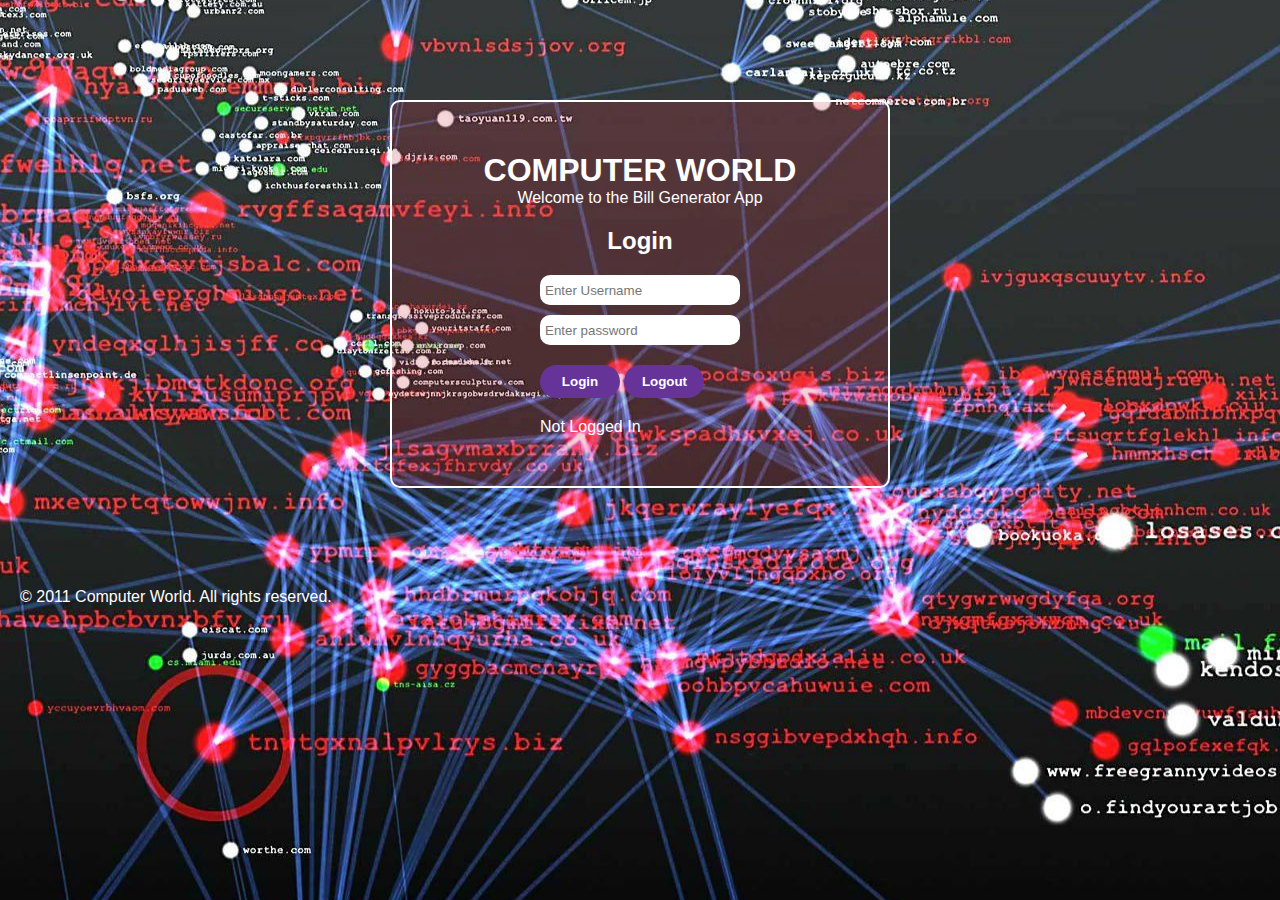
<file: index.html>
<!DOCTYPE html>
<html lang="en">

<head>
    <meta charset="UTF-8">
    <meta name="viewport" content="width=device-width, initial-scale=1.0">
    <title>Yogesh Mobile Shop</title>
    <link rel="stylesheet" href="style.css">
    <script src="script.js"></script>
</head>

<body>
    <header id="header">
        <h1>COMPUTER WORLD</h1>
        <p>Welcome to the Bill Generator App</p>
        <h2>Login</h2>
        <div class="auth">
            <input class="input-width" type="text" id="username" placeholder="Enter Username"><br>
            <input class="input-width" type="password" id="password" placeholder="Enter password"><br>
            <button class="btn" onclick="login()">Login</button>
            <button class="btn" onclick="logout()">Logout</button>
            <p id="status">Not Logged In</p>
        </div>
    </header>

    <fieldset id="login-fieldset">
        <!-- <legend>Bill Generator</legend> -->
        <form action="bill.html" onsubmit="return getdata()" method="get" autocomplete="off">
            <table>
                <tr>
                    <td><label for="name">Name</label></td>
                    <td><input class="input-width" placeholder=" Name" type="text" name="name" id="name"></td>
                </tr>
                <tr>
                    <td><label for="address">Address</label></td>
                    <td><input class="input-width" placeholder=" Address" type="text" name="address" id="address"></td>
                </tr>
                <tr>
                    <td><label for="contact">Contact No.</label></td>
                    <td><input class="input-width" placeholder=" Mobile No." type="text" name="contact" id="contact">
                    </td>
                </tr>
                <tr>
                    <td><label for="imei">IMEI/Sr No.</label></td>
                    <td><input class="input-width" placeholder=" IMEI/Sr No." type="text" name="imei" id="imei"></td>
                </tr>
                <tr>
                    <td><label for="item">Item Name</label></td>
                    <td><input class="input-width" placeholder=" Item Name" type="text" name="item" id="item"></td>
                </tr>
                <tr>
                    <td><label for="qty">Qty.</label></td>
                    <td><input class="input-width" placeholder=" Quantity" type="text" name="qty" id="qty"></td>
                </tr>
                <tr>
                    <td><label for="price">Price</label></td>
                    <td><input class="input-width" placeholder=" Price" type="text" name="price" id="price"></td>
                </tr>
                <tr>
                    <td><label for="gst">GST</label></td>
                    <td><input class="input-width" placeholder=" GST" type="text" name="gst" id="gst"></td>
                </tr>
                <tr>
                    <td></td>
                    <td><Button class="input-width">Submit</Button></td>
                </tr>
            </table>
        </form>
    </fieldset>
    <footer>
        <p>© 2011 Computer World. All rights reserved.</p>
    </footer>
</body>

</html>
</file>
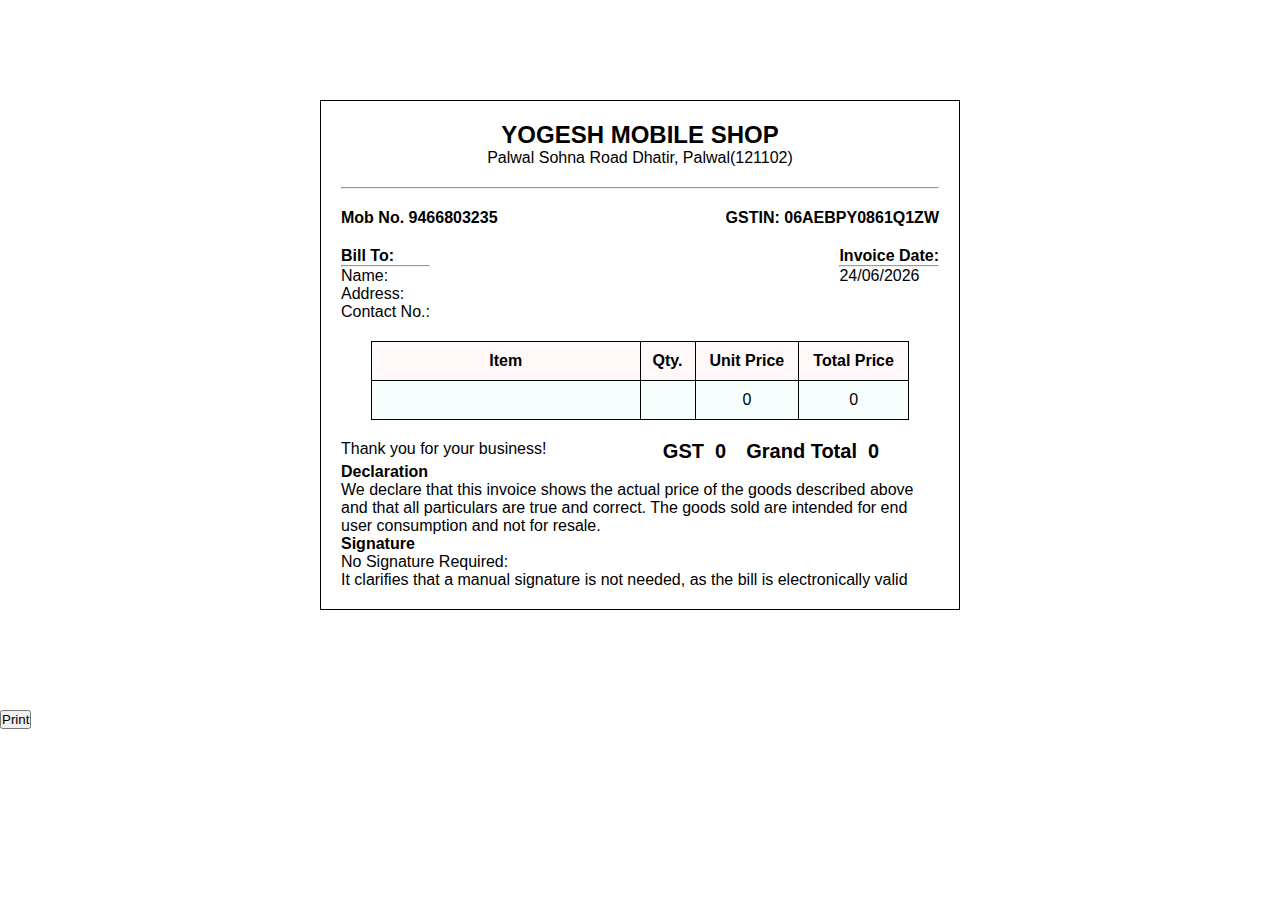
<file: bill.html>
<!DOCTYPE html>
<html lang="en">

<head>
    <meta charset="UTF-8">
    <meta name="viewport" content="width=device-width, initial-scale=1.0">
    <title>Bill</title>
    <link rel="stylesheet" href="bill.css">
</head>

<body>
    <div class="container">
        <div class="name-heading">
            <h2>YOGESH MOBILE SHOP</h2>
            <p>Palwal Sohna Road Dhatir, Palwal(121102)</p>
        </div>
        <hr>
        <div class="header">
            <h4>Mob No. 9466803235</h4>
            <h4>GSTIN: 06AEBPY0861Q1ZW</h4>
        </div>
        <div class="client-details-wraper">
            <div class="client-details">
                <h4>Bill To:</h4>
                <hr>
                <span>Name: </span><span id="name">Demo</span>
                <br>
                <span>Address: </span><span id="address">test</span>
                <br>
                <span>Contact No.: </span><span id="contact">0123456789</span>
            </div>
            <div class="date">
                <h4>Invoice Date: </h4>
                <hr>
                <p id="date">12/12/12</p>
            </div>
        </div>
        <div class="item-table">
            <table>
                <tr>
                    <th>Item</th>
                    <th>Qty.</th>
                    <th>Unit Price</th>
                    <th>Total Price</th>
                </tr>
                <tr>
                    <td id="item">demo....</td>
                    <td id="qty">demo....</td>
                    <td id="price">demo....</td>
                    <td id="total-price">demo....</td>
                </tr>
                <tr>
                    <!-- <td></td> -->
                    <!-- <td></td> -->
                    <!-- <td></td> -->
                    <!-- <td></td> -->
                </tr>
                <tr>
                    <!-- <td></td> -->
                    <!-- <td></td> -->
                    <!-- <td></td> -->
                    <!-- <td></td> -->
                </tr>
                <tr>
                    <!-- <td></td> -->
                    <!-- <td></td> -->
                    <!-- <td></td> -->
                    <!-- <td></td> -->
                </tr>
            </table>
        </div>
        <div class="thank-you">
            <p>Thank you for your business! </p>
            <div class="total">
                <p>GST &nbsp;<span id="gst">Demo</span></p>
                <p>Grand Total &nbsp;<span id="grand-total">Demo</span></p>
            </div>
        </div>
        <div class="footer">
            <div class="declaration">
                <h4>Declaration</h4>
                We declare that this invoice shows the actual price of the goods described above and that all particulars are true and correct. The goods sold are intended for end user consumption and not for resale.
            </div>
            <div class="signature">
                <h4>Signature</h4>
                <p class="signature-text">No Signature Required:
                    <br>It clarifies that a manual signature is not needed, as the bill is electronically valid
                </p>
            </div>
        </div>
    </div>
    <button class="printbtn" id="printbtn">Print</button>
    <script src="bill.js"></script>
</body>

</html>
</file>
<file: style.css>
*{
    margin: 0px;
    padding: 0px;
    box-sizing: border-box;
    font-family: 'Segoe UI', Tahoma, Geneva, Verdana, sans-serif;
    /* background-color: black; */
}

body{
    color: white;
    background-image: url(674897.jpg);
    background-repeat: no-repeat;
    background-position: center;
    background-size: auto;
    /* filter: blur(1px); */

}

#header{
    width: 500px;
    margin: 100px auto;
    display: flex;
    flex-direction: column;
    justify-content: center;
    align-items: center;
    border: 2px solid white;
    border-radius: 10px;
    padding: 50px;
    background-color: rgba(218, 56, 75, 0.205);
}

#header h2{
    margin: 20px;
}
#login-fieldset{
    display: none;
}

fieldset{
    width: 30%;
    padding: 50px;
    border: none;
    margin: 100px auto 0px auto;
    border-radius: 10px;
    display: flex;
    align-items: center;
    justify-content: center;
    /* background-image: url(674897.jpg); */
    background-repeat: no-repeat;
    background-position: center;
    position: relative;
    box-shadow: 0 0 10px;
}


fieldset::before{
    content: "";
    position: absolute;
    top: 0;
    bottom: 0;
    left: 0;
    right: 0;
    background-image: url(674897.jpg);
    background-position: inherit;
    filter: blur(2px);
    z-index: -1;
}

fieldset:hover::after{
    content: "";
    background-image: conic-gradient(red,blue,red);
    border-radius: 20px;
    position: absolute;
    z-index: -2;
    width: 100%;
    height: 100%;
    padding: 10px;
    filter: blur(2px);
    border: none;
    top: -10px;
    right: -10px;
}


/* legend{
    text-align: center;
} */

.input-width{
    width: 200px;
    border-radius: 10px;
    height: 30px;
    border: transparent;
    padding: 5px;
}

#username{
    margin-bottom: 10px;

}

td{
    padding: 10px;
}

.btn{
    background-color: rebeccapurple;
    border: none;
    width: 6em;
    height: 2.5em;
    border-radius: 20px;
    color: white;
    font-weight: bold;
    margin: 20px 0;
    cursor: pointer;
}

footer{
    margin: 20px ;
}
</file>
<file: bill.css>
*{
    margin: 0px;
    padding: 0px;
    box-sizing: border-box;
}

body{
    font-family: 'Gill Sans', 'Gill Sans MT', Calibri, 'Trebuchet MS', sans-serif;
}

.container{
    width: 50%;
    margin: 100px auto;
    border: 1px solid black;
    padding: 20px;

}

.header{
    display: flex;
    justify-content: space-between;
    margin: 20px 0px;
}

.name-heading{
    text-align: center;
    margin-bottom: 20px;
}

.client-details-wraper{
    display: flex;
    justify-content: space-between;
}

.item-table{
    /* text-align: center; */
    display: flex;
    justify-content: center;
}

table{
    /* border: 1px solid black; */
    /* text-align: center; */
    width: 90%;
    margin-top: 20px;
    border-collapse: collapse;
    text-align: center;
    
}

th,td{
    border: 1px solid black;
    padding: 10px;
}

th:first-child{
    /* background-color: rebeccapurple; */
    width: 50%;
}

tr:nth-last-child(odd){
    background-color: rgb(255, 248, 248);
}
tr:nth-last-child(even){
    background-color: rgb(246, 254, 254);
}

.thank-you{
    display: flex;
    justify-content: space-between;
    margin-top: 20px;
    width: 90%;
}

.total{
    display: flex;
    gap: 20px;
    font-weight: bold;
    font-size: 20px;
}
</file>
